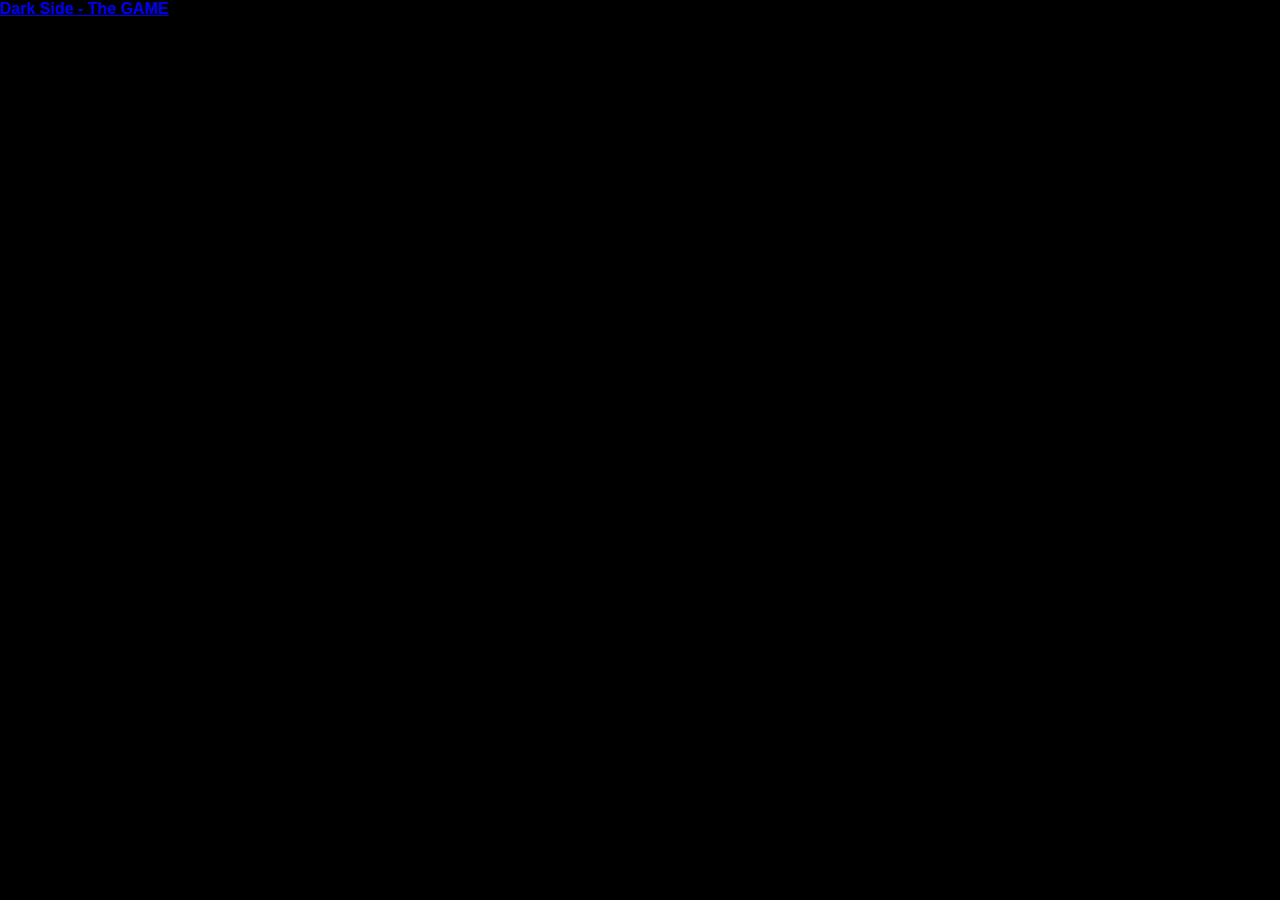
<file: index.html>
<!doctype html>
<html lang="en">

<head>
    <meta charset="utf-8">
    <title>T-Systems sporty</title>
    <script src="script/jquery-1.10.2.js"></script>
    <script src="script/index.js"></script>
    <link rel="stylesheet" type="text/css" href="style/index.css">
</head>

<body>
     <header>
         <a id="link" href="game.html">Dark Side - The GAME</a>
    </header>
    <article>
        <p id="start">A short time ago in a T-Systems galaxy ...&hellip;</p>
            <h1>SporTify<sub>Software Development and design</sub></h1>

    <div id="titles"><div id="titlecontent">

	<p class="center">EPISODE SporTify<br />Do you believe that this is only CSS?</p>
	
	<p>Do you want to be a professional developer? Do you have will to learn technology like
        html, javascript, css, jquery, c#, asp.net or do you like java side of power?</p>
        
	<p>Our team give you opportunity to learn and became powerful sith or programmer.</p>
    
    <p>Because programmer is an organism that transform caffeine and pizza into code.</p>
    
    <p>Come to dark side and became the programmer!</p>
        
    <p>Martin, Michal, Peter, Stano, Janci and Lucia.</p>

    </div></div>
    </article>
</body>

</html>
</file>
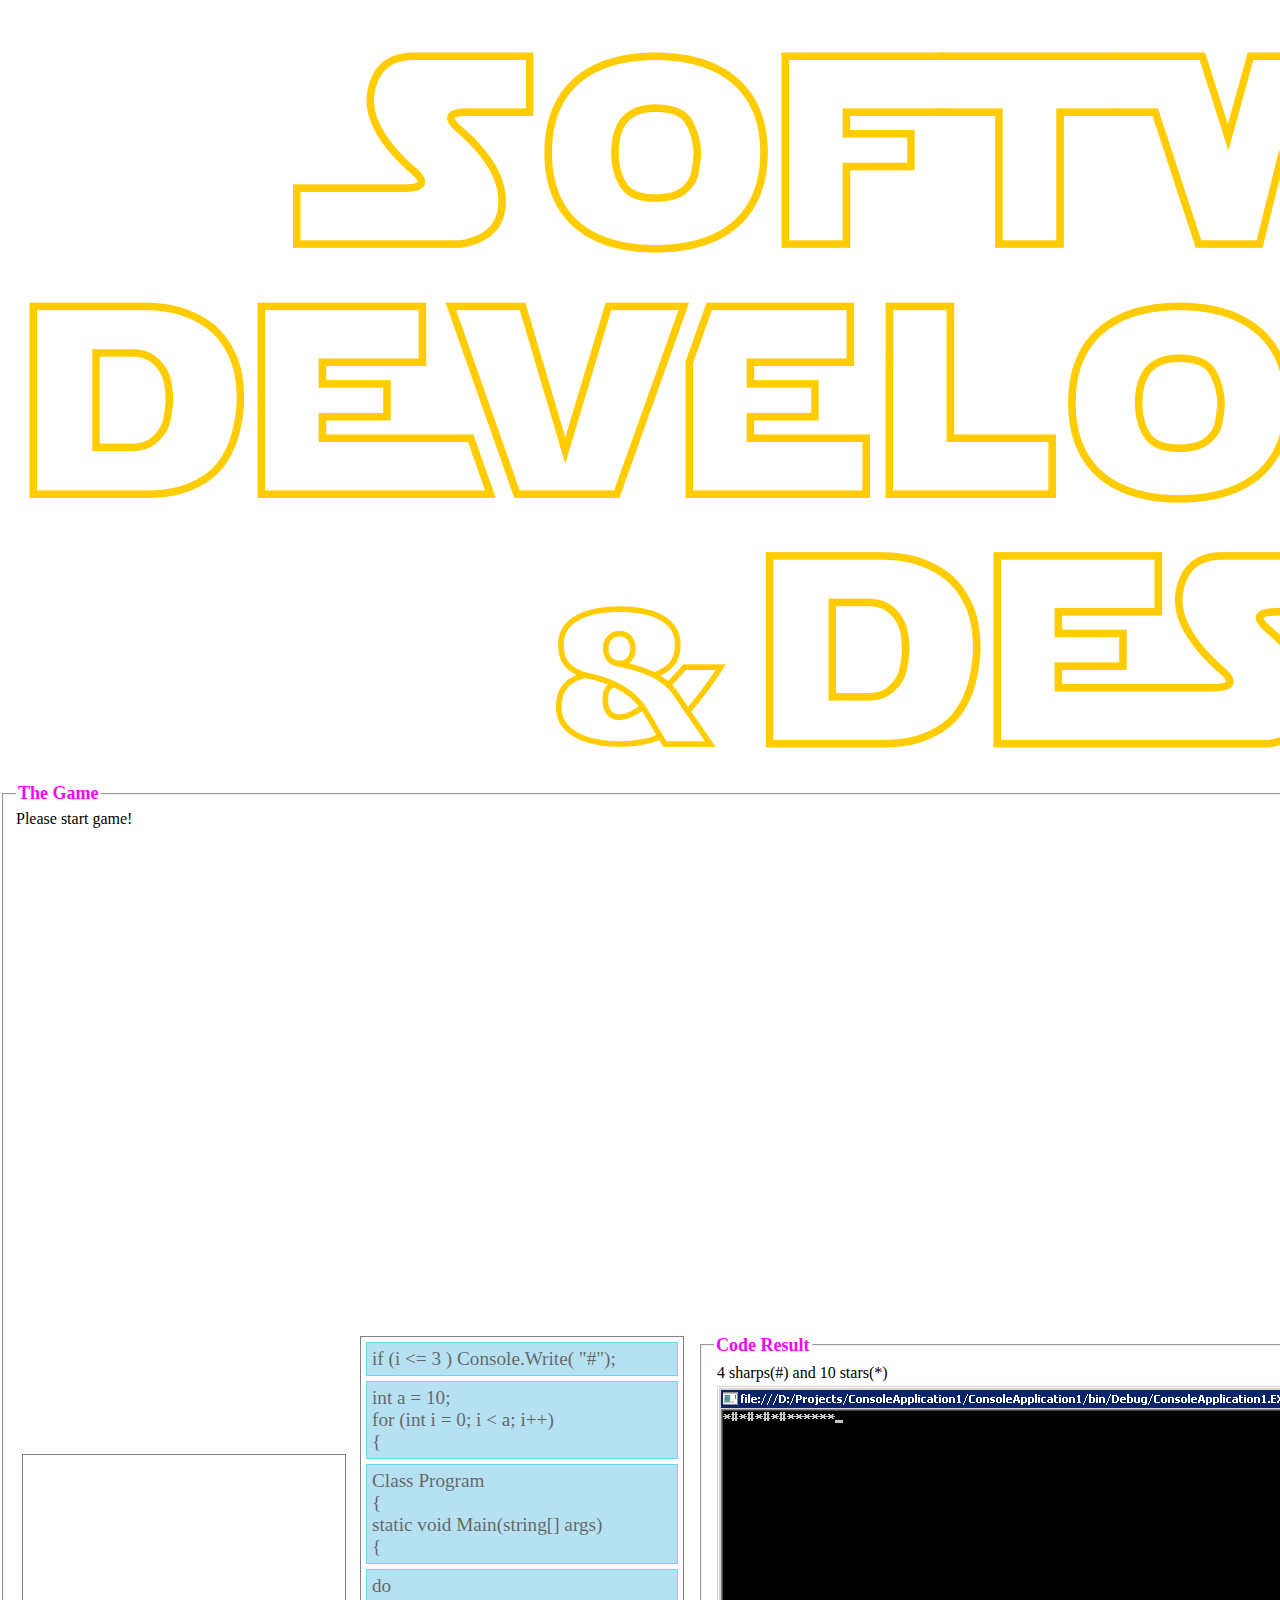
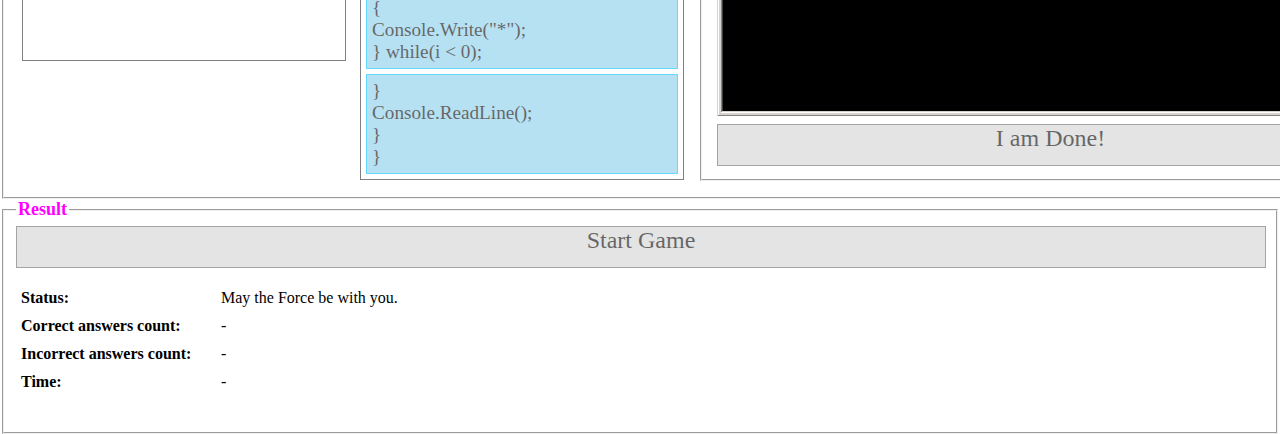
<file: game.html>
<!doctype html>
<html lang="en">

<head>
    <meta charset="utf-8">
    <title>T-Systems sporty</title>
    <script src="script/jquery-1.10.2.js"></script>
    <script src="script/jquery-ui.js"></script>
    <!--bootstrap js-->
    <!--<script src="Bootstrap/js/bootstrap.min.js"></script>-->
    <script src="script/code.object.js"></script>
    <script src="script/game.js"></script>
    <link rel="stylesheet" type="text/css" href="style/game.css">
    <!--bootstrap css-->
    <!--<link href="Bootstrap/css/bootstrap.min.css" rel="stylesheet">-->
</head>

<body>
     <header>
         <!--<h1><a>SporTify - STARWARS</a></h1>-->
         <img src="Image/SDDStarWarsTransparent.png" alt="Software development and design">
    </header>
    <article>
        <fieldset>
            <legend>The Game</legend>
            <div id="gamediv_big">
            <div id="gemediv_display">
                Please start game!
            </div>
            <div id="gamediv">
            <table>
                <tr>
                    <td>
                        <table>
                            <tr>
                                <td>
                                    <ul id="sortable1" class="connectedSortable" placeholder="Put the code fragment here.">

                                    </ul>
                                </td>
                                <td>
                                    <ul id="sortable2" class="connectedSortable" >

                                    </ul>
                                    <!--<ul id="sortable2" class="connectedSortable">
                                        <li id="0" class="questions">Class Program<br>{<br>static void Main(string[] args)<br>{</li>
                                        <li id="1" class="questions">int a = 10;<br>for (int i = 0; i < a; i++)<br>{</li>
                                        <li id="2" class="questions">do<br>{<br>Console.Write("*");<br>} while(i < 0);</li>
                                        <li id="3" class="questions">if (i <= 3 ) Console.Write( "#");</li>
                                        <li id="4" class="questions">}<br>Console.ReadLine();<br>}<br>}</li>-->
                                    </ul>
                                </td>
                                <td>
                                    <fieldset>
                                        <legend>Code Result</legend>
                                        <table>
                                            <tr>
                                                <td>
                                                    <a id="wordingsolution"></a>
                                                </td>
                                            </tr>
                                            <tr>
                                                <td>
                                                    <img id="imgsolution" src="Image/Solutions/Solution01.png" alt="Solution.png"></img>
                                                </td>
                                            </tr>
                                            <tr>
                                                <td>
                                                    <div id="target" class="button button_game_with">
                                                        <div class="button_text">I am Done!</div>
                                                    </div>
                                                </td>
                                            </tr>
                                        </table>
                                        
                                    </fieldset>
                                </td>
                            </tr>
                        </table>

                    </td>
                </tr>
                <!--<tr>
                    <td>
                        <div id="target" class="button button_game_with">
                           <div class="button_text">I am Done!</div>
                    </div>
                </td>-->
            </tr>
        </table>
        </div>
        </div>
        </fieldset>
        <fieldset>
        <legend>Result</legend>
            <div id=resultdiv>
            <div id="timerstart" class="button button_result_with">
                <div class="button_text">Start Game</div>
            </div>
            <dl>
                <dt>Status</dt><dd id="statusfield">May the Force be with you.</dd>
                <dt>Correct answers count</dt><dd id="canswers">-</dd>
                <dt>Incorrect answers count</dt><dd id="ianswers">-</dd>
                <dt>Time</dt><dd id="timer">-</dd>
            </dl>
            </div>
        </fieldset>         
    </article>
</body>

</html>
</file>
<file: style/index.css>
* { padding: 0; margin: 0; }

@font-face {
    font-family: 'starvaderregular';
    src: url('../font/mb_starjedi.ttf') format('truetype');
    font-weight: normal;
    font-style: normal;
}

body, html
{
	width: 100%;
	height: 100%;
	font-family: "Droid Sans", arial, verdana, sans-serif;
	font-weight: 700;
	color: #ff6;
	background-color: #000;
	overflow: hidden;
}

p#start
{
	position: relative;
	width: 16em;
	font-size: 200%;
	font-weight: 400;
	margin: 20% auto;
	color: #4ee;
	opacity: 0;
	z-index: 1;
	-webkit-animation: intro 2s ease-out;
	-moz-animation: intro 2s ease-out;
	-ms-animation: intro 2s ease-out;
	-o-animation: intro 2s ease-out;
	animation: intro 2s ease-out;
}

@-webkit-keyframes intro {
	0% { opacity: 1; }
	90% { opacity: 1; }
	100% { opacity: 0; }
}

@-moz-keyframes intro {
	0% { opacity: 1; }
	90% { opacity: 1; }
	100% { opacity: 0; }
}

@-ms-keyframes intro {
	0% { opacity: 1; }
	90% { opacity: 1; }
	100% { opacity: 0; }
}

@-o-keyframes intro {
	0% { opacity: 1; }
	90% { opacity: 1; }
	100% { opacity: 0; }
}

@keyframes intro {
	0% { opacity: 1; }
	90% { opacity: 1; }
	100% { opacity: 0; }
}

h1
{
	position: absolute;
	width: 5em;
	left: 50%;
	top: 25%;
	font-size: 10em;
	text-align: center;
	margin-left: -2.7em;
	line-height: 0.8em;
	letter-spacing: -0.05em;
	color: #000;
	text-shadow: -2px -2px 0 #ff6, 2px -2px 0 #ff6, -2px 2px 0 #ff6, 2px 2px 0 #ff6;
	opacity: 0;
	z-index: 1;
	-webkit-animation: logo 5s ease-out 2.5s;
	-moz-animation: logo 5s ease-out 2.5s;
	-ms-animation: logo 5s ease-out 2.5s;
	-o-animation: logo 5s ease-out 2.5s;
	animation: logo 5s ease-out 2.5s;
}

h1 sub
{
	display: block;
    margin-top: 0.3em;
	font-size: 0.3em;
	letter-spacing: 0;
	line-height: 0.8em;
}

@-webkit-keyframes logo {
	0% { -webkit-transform: scale(1); opacity: 1; }
	50% { opacity: 1; }
	100% { -webkit-transform: scale(0.1); opacity: 0; }
}

@-moz-keyframes logo {
	0% { -moz-transform: scale(1); opacity: 1; }
	50% { opacity: 1; }
	100% { -moz-transform: scale(0.1); opacity: 0; }
}

@-ms-keyframes logo {
	0% { -ms-transform: scale(1); opacity: 1; }
	50% { opacity: 1; }
	100% { -ms-transform: scale(0.1); opacity: 0; }
}

@-o-keyframes logo {
	0% { -o-transform: scale(1); opacity: 1; }
	50% { opacity: 1; }
	100% { -o-transform: scale(0.1); opacity: 0; }
}

@keyframes logo {
	0% { transform: scale(1); opacity: 1; }
	50% { opacity: 1; }
	100% { transform: scale(0.1); opacity: 0; }
}

/* the interesting 3D scrolling stuff */
#titles
{
	position: absolute;
	width: 18em;
	height: 50em;
	bottom: 0;
	left: 50%;
	margin-left: -9em;
	font-size: 350%;
	text-align: justify;
	overflow: hidden;
	-webkit-transform-origin: 50% 100%;
	-moz-transform-origin: 50% 100%;
	-ms-transform-origin: 50% 100%;
	-o-transform-origin: 50% 100%;
	transform-origin: 50% 100%;
	-webkit-transform: perspective(300px) rotateX(25deg);
	-moz-transform: perspective(300px) rotateX(25deg);
	-ms-transform: perspective(300px) rotateX(25deg);
	-o-transform: perspective(300px) rotateX(25deg);
	transform: perspective(300px) rotateX(25deg);
}

#titles:after
{
	position: absolute;
	content: ' ';
	left: 0;
	right: 0;
	top: 0;
	bottom: 60%;
	background-image: -webkit-linear-gradient(top, rgba(0,0,0,1) 0%, transparent 100%);
	background-image: -moz-linear-gradient(top, rgba(0,0,0,1) 0%, transparent 100%);
	background-image: -ms-linear-gradient(top, rgba(0,0,0,1) 0%, transparent 100%);
	background-image: -o-linear-gradient(top, rgba(0,0,0,1) 0%, transparent 100%);
	background-image: linear-gradient(top, rgba(0,0,0,1) 0%, transparent 100%);
	pointer-events: none;
}

#titles p
{
	text-align: justify;
	margin: 0.8em 0;
}

#titles p.center
{
	text-align: center;
}

#titles a
{
	color: #ff6;
	text-decoration: underline;
}

#titlecontent
{
	position: absolute;
	top: 100%;
	-webkit-animation: scroll 120s linear 4s infinite;
	-moz-animation: scroll 120s linear 4s infinite;
	-ms-animation: scroll 120s linear 4s infinite;
	-o-animation: scroll 120s linear 4s infinite;
	animation: scroll 120s linear 4s infinite;
}

/* animation */
@-webkit-keyframes scroll {
	0% { top: 100%; }
	100% { top: -170%; }
}

@-moz-keyframes scroll {
	0% { top: 100%; }
	100% { top: -170%; }
}

@-ms-keyframes scroll {
	0% { top: 100%; }
	100% { top: -170%; }
}

@-o-keyframes scroll {
	0% { top: 100%; }
	100% { top: -170%; }
}

@keyframes scroll {
	0% { top: 100%; }
	100% { top: -170%; }
}
</file>
<file: style/game.css>
@font-face {
    font-family: 'starvaderregular';
    src: url('../font/star-webfont.eot');
    src: url('../font/star-webfont.eot?#iefix') format('embedded-opentype'),
         url('../font/star-webfont.woff2') format('woff2'),
         url('../font/star-webfont.woff') format('woff'),
         url('../font/star-webfont.ttf') format('truetype'),
         url('../font/star-webfont.svg#starvaderregular') format('svg');
    font-weight: normal;
    font-style: normal;
}

body {
    margin: 0 0 0 0;
}

h1 {
    width: 100%;
    height: 100px;
    margin: 0 0 0 0;
    background-color: black;
}

h1 a {
	font-size: 1.0em;
	text-align: center;
    vertical-align: middle;
    font-family: 'starvaderregular'!important;
    color: yellow;
}

legend {
    font-size: 18px;
    color: magenta;
    font-weight: bold;
}

dl {
    padding: 5px;
}

dt {
    float: left;
    clear: left;
    width: 200px;
    text-align: left;
    font-weight: bold;
    color: black;
}

dt:after {
    content: ":";
}

dd {
    margin: 0 0 0 50px;
    padding: 0 0 10px 0;
}

.button {
    border-color: dimgray;
    border-style: solid;
    border-width: 1px;
    background-color: lightgrey;
    opacity: 0.6;
    text-align: center;
    vertical-align: middle;
}
.button:hover {
    border-color: dimgray;
    border-style: solid;
    border-width: 1px;
    background-color: dimgray;
    opacity: 0.6;
    text-align: center;
    vertical-align: middle;
}

.button_game_with{
    width: 665px;
    height: 40px;
}

.button_result_with{
    width: 100%;
    height: 40px;
}

.button_resolve_xml_with {
    width: 300px;
}

.button_text{
    font-size: 24px;
    display: inline-block;
    text-align: left;
}

.questions {
    border-color: deepskyblue;
    border-style: solid;
    border-width: 1px;
    background-color: skyblue;
    opacity: 0.6;
    text-align: left;
}

.questions:hover {
    border-color: deepskyblue;
    border-style: solid;
    border-width: 1px;
    background-color: deepskyblue;
    opacity: 0.6;
    text-align: left;
}

.answers {
    border-color: dimgray;
    border-style: solid;
    border-width: 1px;
    background-color: lightgrey;
    opacity: 0.6;
    text-align: left;
}

.answers:hover {
    border-color: dimgray;
    border-style: solid;
    border-width: 1px;
    background-color: dimgray;
    opacity: 0.6;
    text-align: left;
}

#sortable1,
#sortable2 {
    border: 1px solid gray;
    width: 322px;
    min-height: 200px;
    list-style-type: none;
    margin: 0;
    padding: 5px 0 0 0;
    float: left;
    margin-right: 10px;
}

#sortable1 li,
#sortable2 li {
    margin: 0 5px 5px 5px;
    padding: 5px;
    font-size: 1.2em;
    width: 300px;
}
</file>
